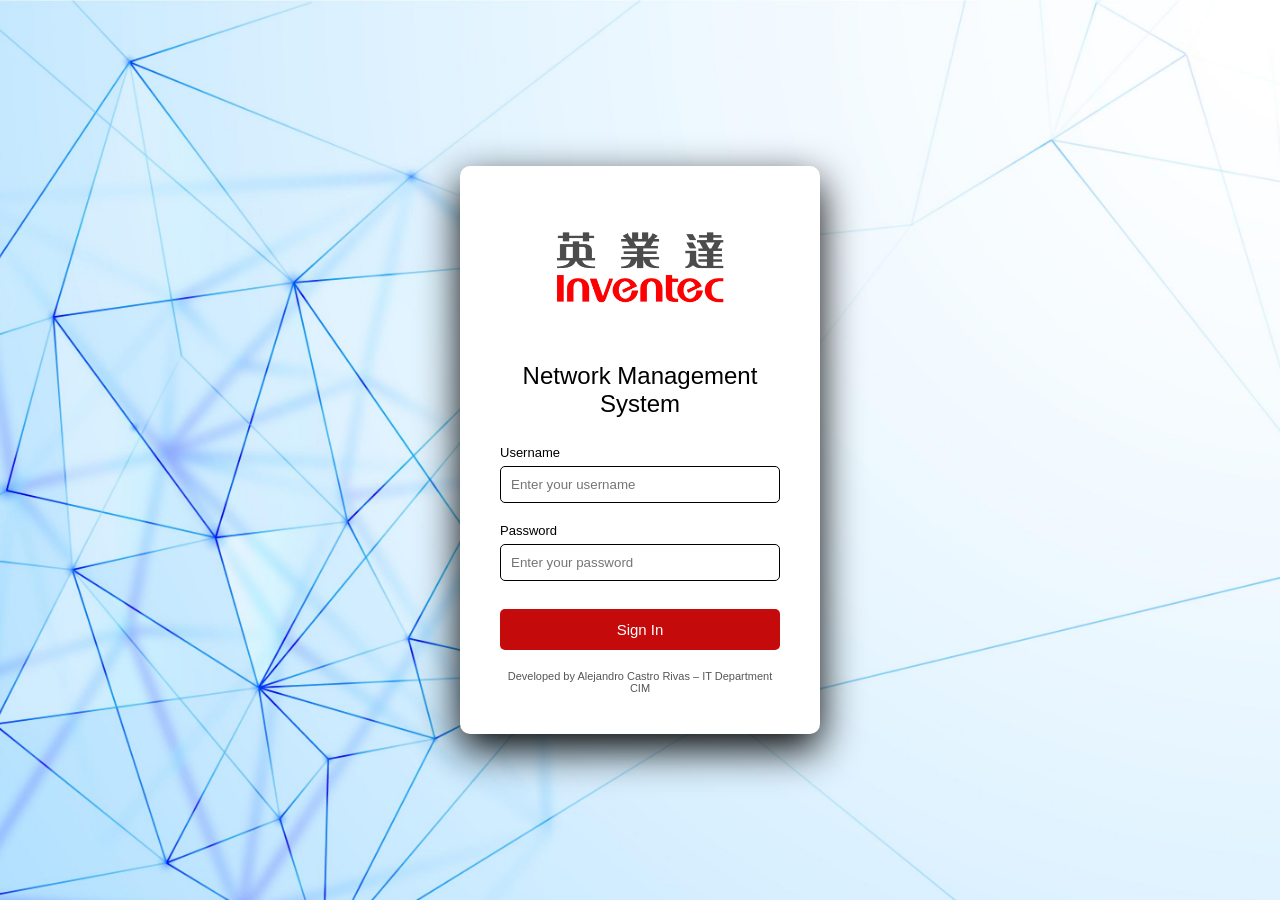
<file: Login.html>
<!DOCTYPE html>
<html lang="en">

<head>

<meta charset="UTF-8">
<title>Inventec Network Management</title>

<style>

*{
box-sizing:border-box;
}

body{

margin:0;
font-family:Segoe UI, Arial, sans-serif;

background-image:url("img/5153829.jpg");
background-size:cover;
background-position:center;
background-repeat:no-repeat;

height:100vh;
display:flex;
justify-content:center;
align-items:center;

}

/* LOGIN CARD */

.login-card{

background:#ffffff;
padding:40px;
border-radius:10px;
width:360px;
box-shadow:0 15px 40px rgb(0,0,0);
text-align:center;

}

.logo{
width:220px;
margin-bottom:20px;
}

.login-card h2{
margin:10px 0 25px 0;
font-weight:500;
color:#000000;
}

.input-group{
margin-bottom:18px;
text-align:left;
}

label{
font-size:13px;
color:#000000;
}

input{

width:100%;
padding:10px;
margin-top:5px;
border-radius:5px;
border:1px solid #000000;
background:#ffffff;
color:#000;

}

input:focus{
outline:none;
border-color:#d00000;
}

button{

width:100%;
padding:12px;
background:#c40a0a;
border:none;
border-radius:5px;
color:white;
font-size:15px;
cursor:pointer;
margin-top:10px;

}

button:hover{
background:#cc0000;
}

.footer{

margin-top:20px;
font-size:11px;
color:#555;

}

</style>

</head>

<body>

<div class="login-card">

<img src="img/logo.png" class="logo">

<h2>Network Management System</h2>

<form onsubmit="return login()">

<div class="input-group">
<label>Username</label>
<input type="text" name="username" required placeholder="Enter your username">
</div>

<div class="input-group">
<label>Password</label>
<input type="password" name="password" required placeholder="Enter your password">
</div>

<button type="submit">Sign In</button>

</form>

<div class="footer">
Developed by Alejandro Castro Rivas – IT Department CIM
</div>

</div>
<script>

function login(){

let username = document.querySelector('[name="username"]').value;
let password = document.querySelector('[name="password"]').value;

if(username === "Guest" && password === "Guest+123"){

localStorage.setItem("logged","true");
window.location.href="index.html";

}else{

alert("Invalid username or password");

}

return false;

}

</script>

</body>
</html>
</file>
